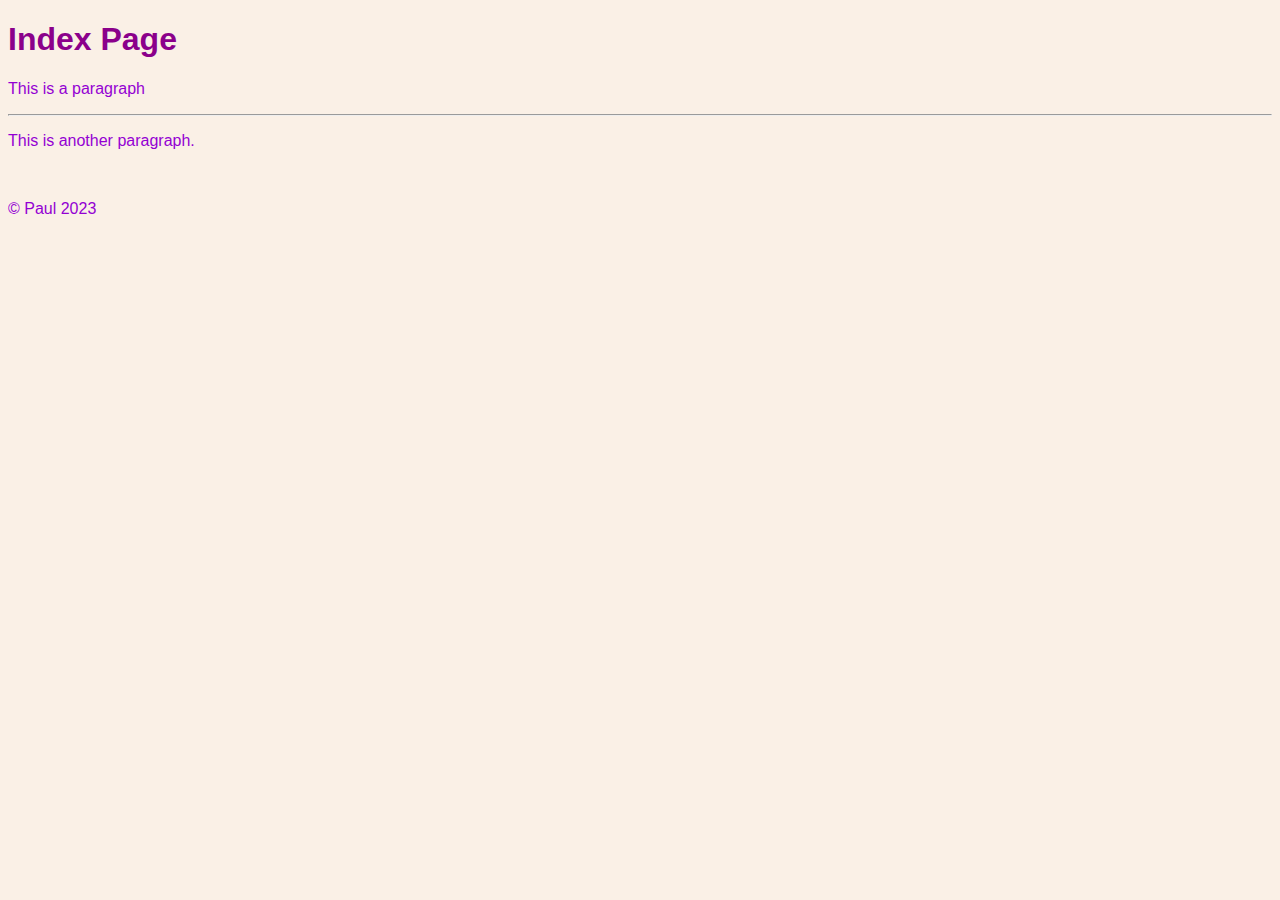
<file: my_stuff/index.html>
<!DOCTYPE html>
<html lang="en">
<head>
    <meta charset="UTF-8">
    <meta http-equiv="X-UA-Compatible" content="IE=edge">
    <meta name="viewport" content="width=device-width, initial-scale=1.0">
    <title>Paul</title>
    <link rel="stylesheet" href="styles.css">
</head>
<body>
    <h1>Index Page</h1>
    <p>This is a paragraph </p>
    <hr>
    <p>This is another paragraph.</p>
    <br>
    <p>&copy; Paul 2023</p>
</body>
</html>
</file>
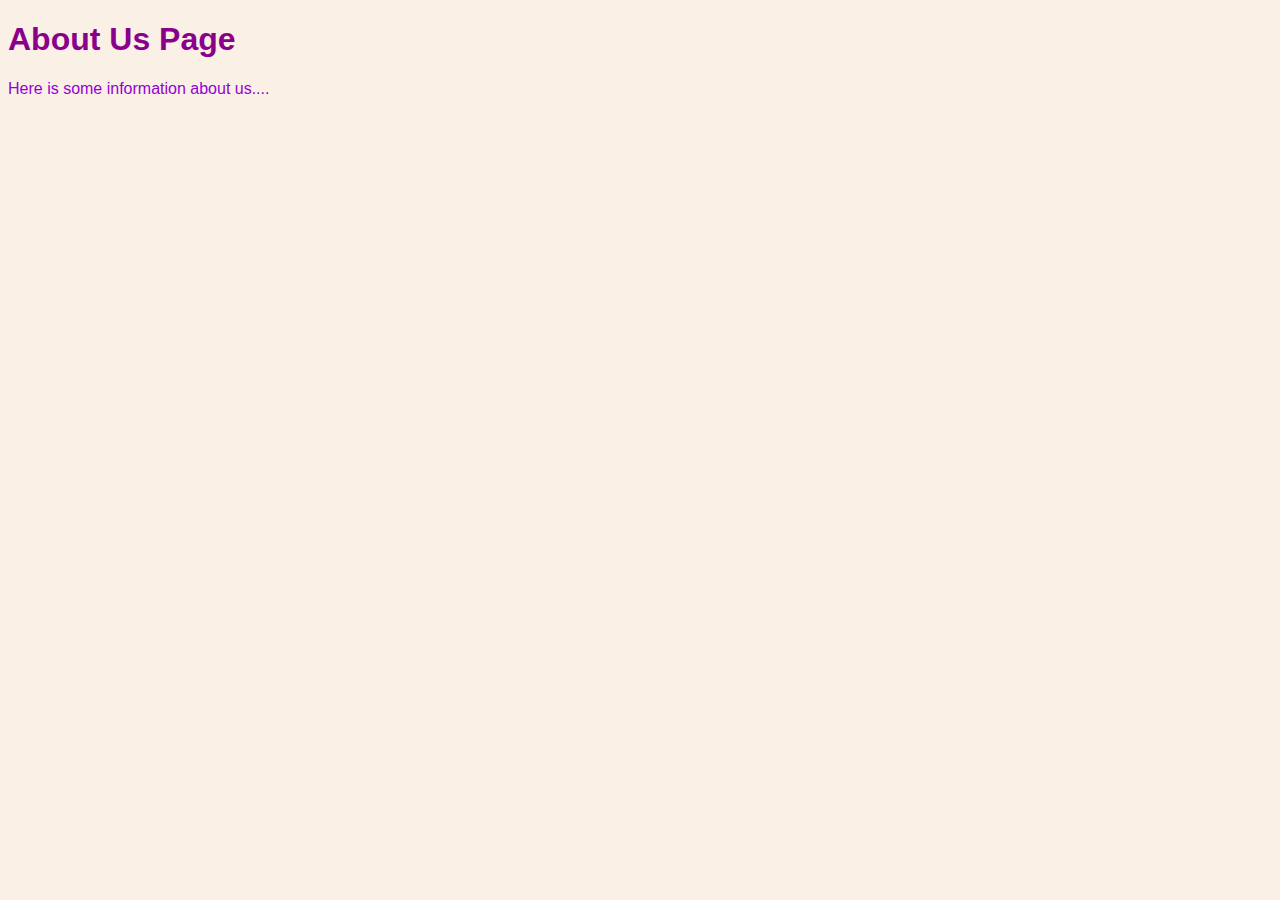
<file: my_stuff/about.html>
<!DOCTYPE html>
<html lang="en">
<head>
    <meta charset="UTF-8">
    <meta http-equiv="X-UA-Compatible" content="IE=edge">
    <meta name="viewport" content="width=device-width, initial-scale=1.0">
    <title>About us</title>
    <link rel="stylesheet" href="styles.css">
</head>
<body>
    <h1>About Us Page</h1>
    <p>Here is some information about us....</p>
</body>
</html>
</file>
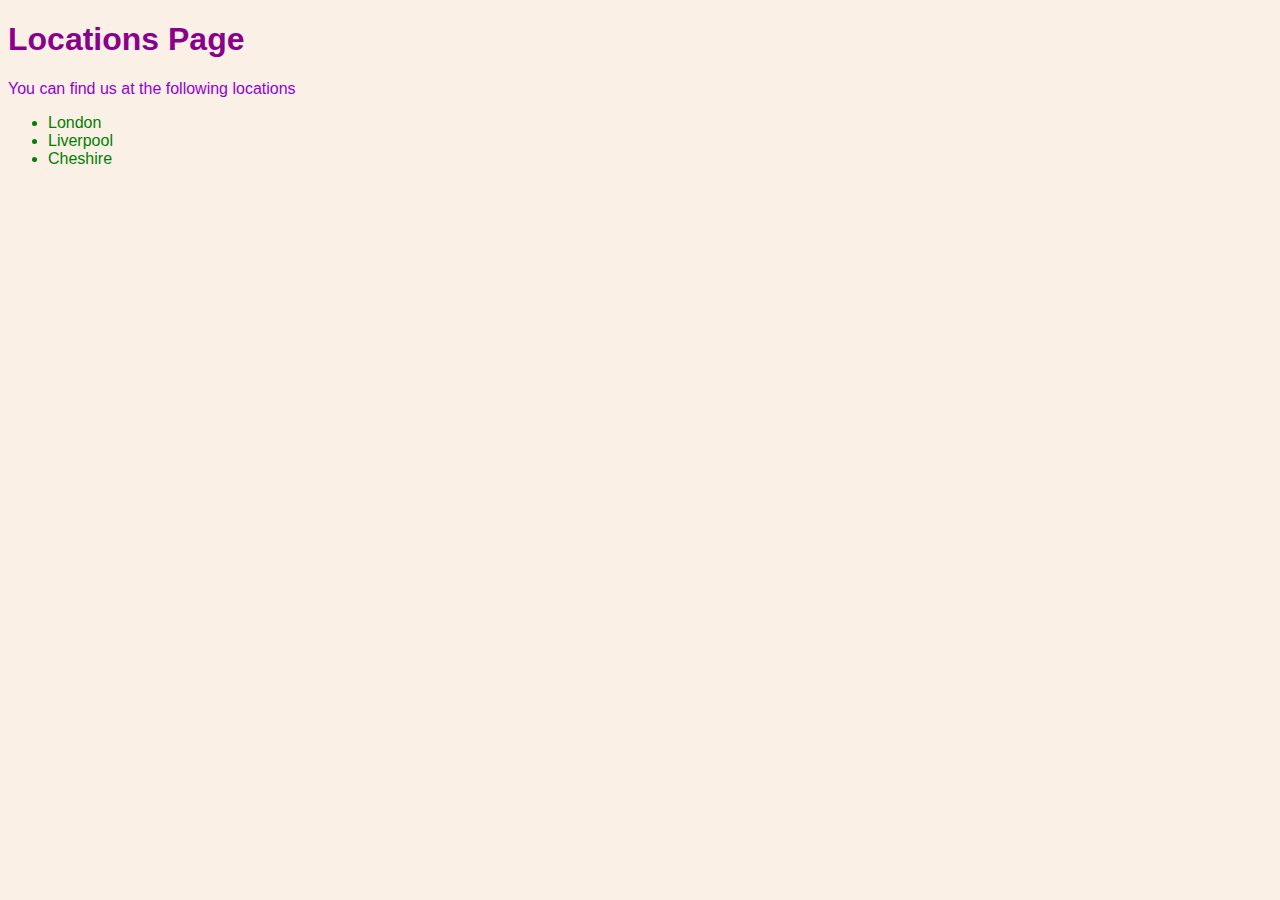
<file: my_stuff/locations.html>
<!DOCTYPE html>
<html lang="en">
<head>
    <meta charset="UTF-8">
    <meta http-equiv="X-UA-Compatible" content="IE=edge">
    <meta name="viewport" content="width=device-width, initial-scale=1.0">
    <title>Locations</title>
    <link rel="stylesheet" href="styles.css">
</head>
<body>
    <h1>Locations Page</h1>
    <p>You can find us at the following locations</p>
    <ul>
        <li>London</li>
        <li>Liverpool</li>
        <li>Cheshire</li>
    </ul>
</body>
</html>
</file>
<file: my_stuff/styles.css>
body{
font-family: Verdana, Geneva, Tahoma, sans-serif;
background-color: linen;
color: darkmagenta;
}

p {color: darkviolet;
}
li{
    color: green;
}
</file>
